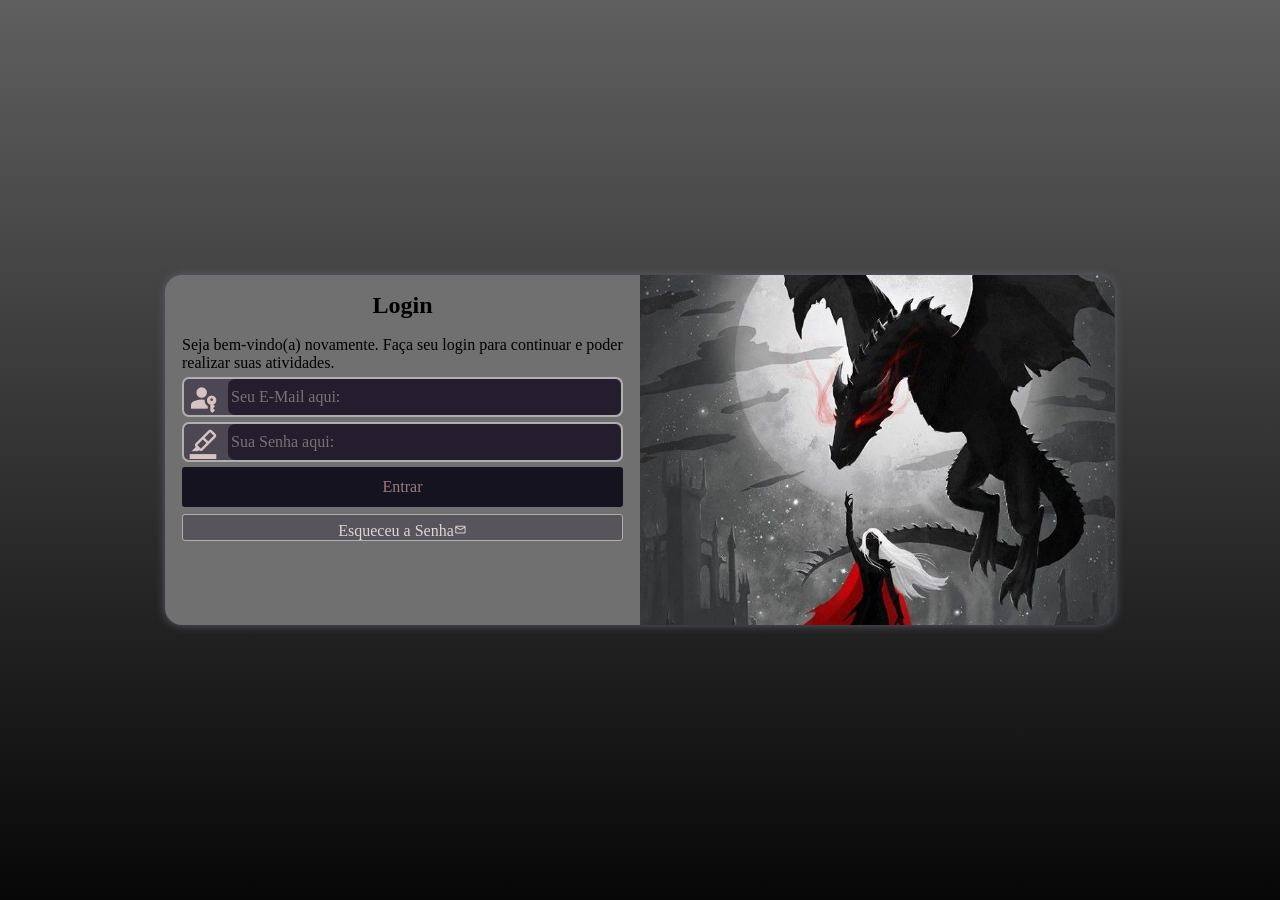
<file: index.html>
<!DOCTYPE html>
<html lang="pt-br">

<head>
    <meta charset="UTF-8">
    <meta name="viewport" content="width=device-width, initial-scale=1.0">
    <title>login_tela_mq</title>

    <link rel="stylesheet"
        href="https://fonts.googleapis.com/css2?family=Material+Symbols+Outlined:opsz,wght,FILL,GRAD@20..48,100..700,0..1,-50..200" />
    
        <link rel="shortcut icon" href="../assets/favicon.png" type="image/x-icon">
    
    <link rel="stylesheet" href="./assets/css/styles_login.css">

</head>

<body>
    <main>
        <section id="login">
            <div id="imagem">

            </div>
            <div id="formulario">
                <h1>Login</h1>
                <p>Seja bem-vindo(a) novamente. Faça seu login para continuar e poder
                    realizar suas atividades.
                </p>

                  <!-- <form action="../assets/php/login.php" method="post" autocomplete="on"> -->

                  <form action="./bemvindo.html" method="get" autocomplete="on">

                    <div class="campo">
                        <span class="material-symbols-outlined">passkey</span>

                        <input type="email" name="login" id="ilogin" placeholder="Seu E-Mail aqui:" autocomplete="email"
                            required maxlength="60">

                        <label for="ilogin">Login</label>
                    </div>

                    <div class="campo">
                        <span class="material-symbols-outlined">format_ink_highlighter</span>

                        <input type="password" name="senha" id="isenha" placeholder="Sua Senha aqui:"
                            autocomplete="current-password" required minlength="8" maxlength="20">

                        <label for="isenha">Senha:</label>
                    </div>

                    <input type="submit" value="Entrar">

                    <a href="../fund_javascript/esqueci.html" class="botao">
                        Esqueceu a Senha<span class="material-symbols-outlined">mail</span>
                    </a>
                </form>
            </div>
        </section>
    </main>
</body>

</html>
</file>
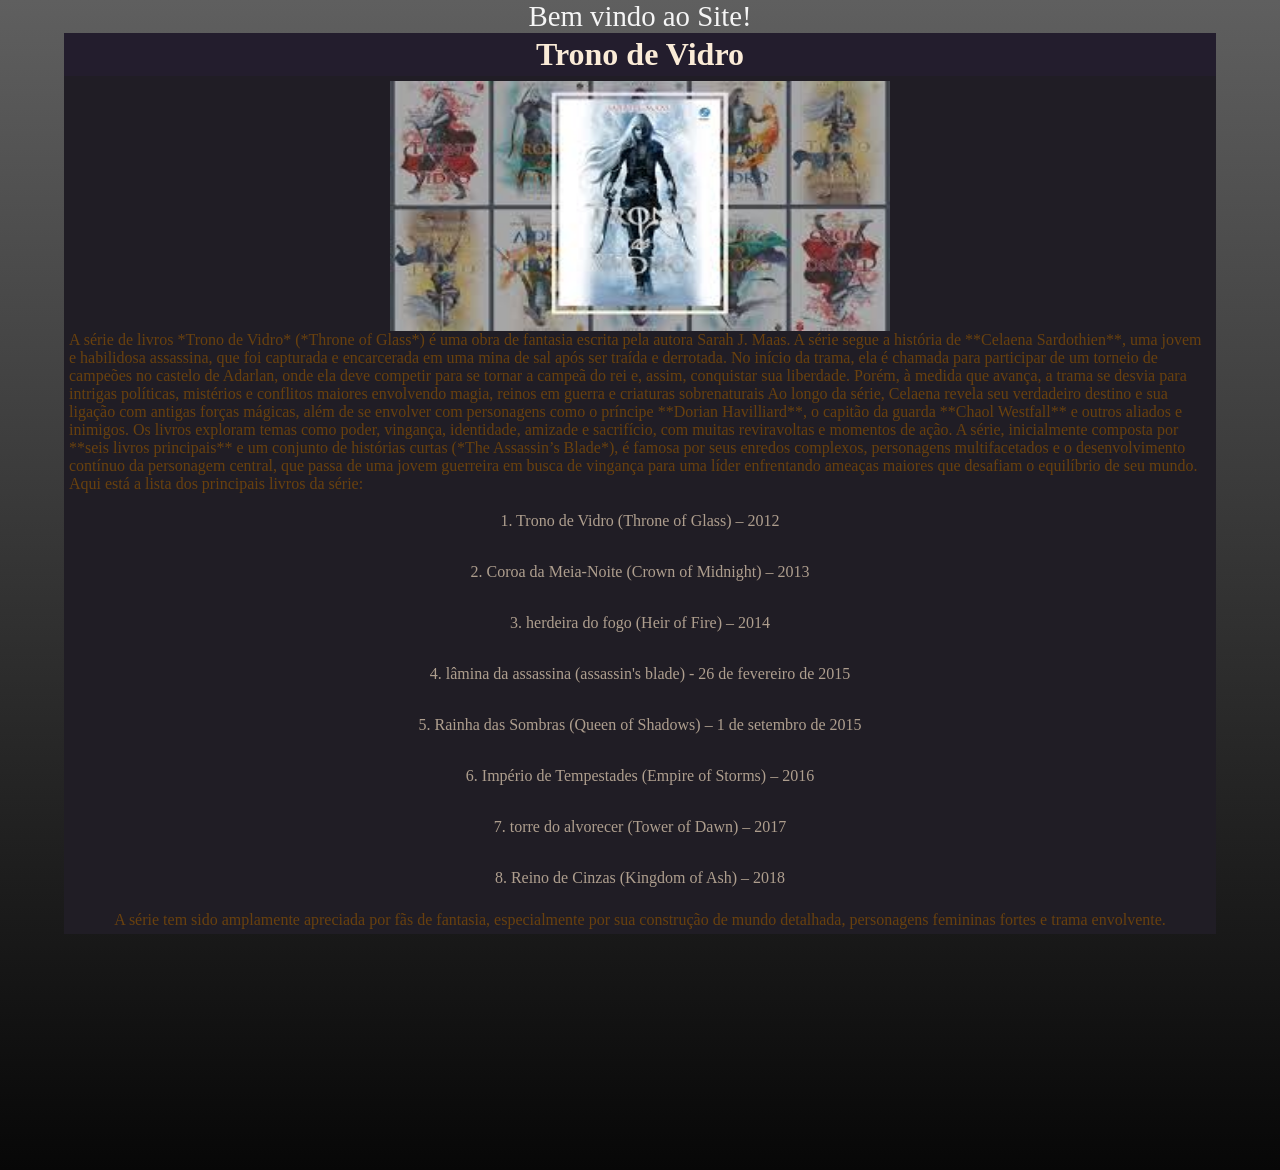
<file: bemvindo.html>
<!DOCTYPE html>
<html lang="en">

<head>
    <meta charset="UTF-8">
    <meta name="viewport" content="width=device-width, initial-scale=1.0">
    <title>Bem_Vindo</title>
    <link rel="stylesheet"
        href="https://fonts.googleapis.com/css2?family=Material+Symbols+Outlined:opsz,wght,FILL,GRAD@20..48,100..700,0..1,-50..200" />

    <link rel="shortcut icon" href="./assets/css/styles_login.css" type="image/x-icon">

    <!-- <link rel="stylesheet" href="../assets/css/styles_login.css"> -->

    <style>
        @charset "utf-8";

        :root {
            --isa: black;
            --dudu: white;
            --luka: orange;
            --ygor: blue;

        }



        * {
            margin: 0px;
            padding: 0px;
            box-sizing: border-box;
            font-family: 'Times New Roman', Times, serif;

        }

        /* criar a tela do mobile-first */

        body {
            margin: 0; /* Remove margens do body */
            padding: 0; /* Remove padding do body */
            min-height: 100vh; /* Garante que o body ocupe pelo menos a altura da tela */
            display: flex;
            flex-direction: column;
            background-image: linear-gradient(to top, #070707, #5f5f5f);
        }

        html {

            height: 130vh;
            width: 100vw;
        }

        main {
            position: relative;
            height: 100vh;
            width: 100vw;
        }

        article {
            margin-bottom: 100vh;
            display: flex;
            flex-direction: column;
            align-items: center;
            justify-content: center;
            gap: 15px;
            background-color: #201d25;
            color: #895005b1;
            margin: auto;
            padding: 5px;
            width: 90vw;
            height: auto;
        }

        article>p {
            color: #edd8bdb1;
            display: flex;
            margin: auto;
            margin: auto;
            align-items: flex-start;
            padding: 9px;


        }

        h1 {
            display: flex;
            /* Adiciona o display flex */
            flex-direction: column;
            /* Para empilhar os elementos verticalmente */
            align-items: center;
            /* Centraliza horizontalmente */
            justify-content: center;
            /* Centraliza verticalmente */
            padding: 3px;
            color: antiquewhite;
            background-color: #231d2d;
            width: 90vw;
            /* Para que tenha a mesma largura do article */
            margin: auto;
        }


        #page_after {
            color: whitesmoke;
            font-size: 1.8em;
            text-align: center;
        }

        footer>p{
            display: flex;
            text-align: center;
            /* background-color: */
            color: antiquewhite;
            width: 100vw;   
            margin-top: -140px;
            justify-content: center;
        }

        img {
            display: block;
            width: 500px;
            height: 80% auto;
            justify-items: center;
            margin: auto;
        }

       
    </style>
</head>

<body>
    <p id="page_after">Bem vindo ao Site!</p>

    <header>
        <h1>Trono de Vidro</h1>
    </header>


    <main>
        <article>
            <div class="container" id="container">
                <img src="./assets/images trono de vidro.jpg" width="270" height="250"
                    id="mobile">

                <!-- <h2>trono de vidreo </h2> -->

                <p> A série de livros *Trono de Vidro* (*Throne of Glass*) é uma obra de fantasia escrita pela autora
                    Sarah J. Maas. A série segue a história de **Celaena Sardothien**, uma jovem e habilidosa assassina,
                    que foi capturada e encarcerada em uma mina de sal após ser traída e derrotada. No início da trama,
                    ela é chamada para participar de um torneio de campeões no castelo de Adarlan, onde ela deve
                    competir para se tornar a campeã do rei e, assim, conquistar sua liberdade. Porém, à medida que
                    avança, a trama se desvia para intrigas políticas, mistérios e conflitos maiores envolvendo magia,
                    reinos em guerra e criaturas sobrenaturais
                    Ao longo da série, Celaena revela seu verdadeiro destino e sua ligação com antigas forças mágicas,
                    além de se envolver com personagens como o príncipe **Dorian Havilliard**, o capitão da guarda
                    **Chaol Westfall** e outros aliados e inimigos. Os livros exploram temas como poder, vingança,
                    identidade, amizade e sacrifício, com muitas reviravoltas e momentos de ação.
                    A série, inicialmente composta por **seis livros principais** e um conjunto de histórias curtas
                    (*The Assassin’s Blade*), é famosa por seus enredos complexos, personagens multifacetados e o
                    desenvolvimento contínuo da personagem central, que passa de uma jovem guerreira em busca de
                    vingança para uma líder enfrentando ameaças maiores que desafiam o equilíbrio de seu mundo.
                    Aqui está a lista dos principais livros da série: </p>

        </article>

        <article>
            <p>
                1. Trono de Vidro (Throne of Glass) – 2012
            </p>
            <p>
                2. Coroa da Meia-Noite (Crown of Midnight) – 2013
            </p>
            <p>
                3. herdeira do fogo (Heir of Fire) – 2014
            </p>
            <p>
                4. lâmina da assassina (assassin's blade) - 26 de fevereiro de 2015
            </p>
            <p>
                5. Rainha das Sombras (Queen of Shadows) – 1 de setembro de 2015
            </p>
            <p>
                6. Império de Tempestades (Empire of Storms) – 2016
            </p>
            <p>
                7. torre do alvorecer (Tower of Dawn) – 2017
            </p>
            <p>
                8. Reino de Cinzas (Kingdom of Ash) – 2018
            </p>

            A série tem sido amplamente apreciada por fãs de fantasia, especialmente por sua construção de mundo
            detalhada, personagens femininas fortes e trama envolvente.
        </article>





    </main>
    <footer>
        <p>
         Luis_F 2024
        </p>   
    </footer>

</body>

</html>
</file>
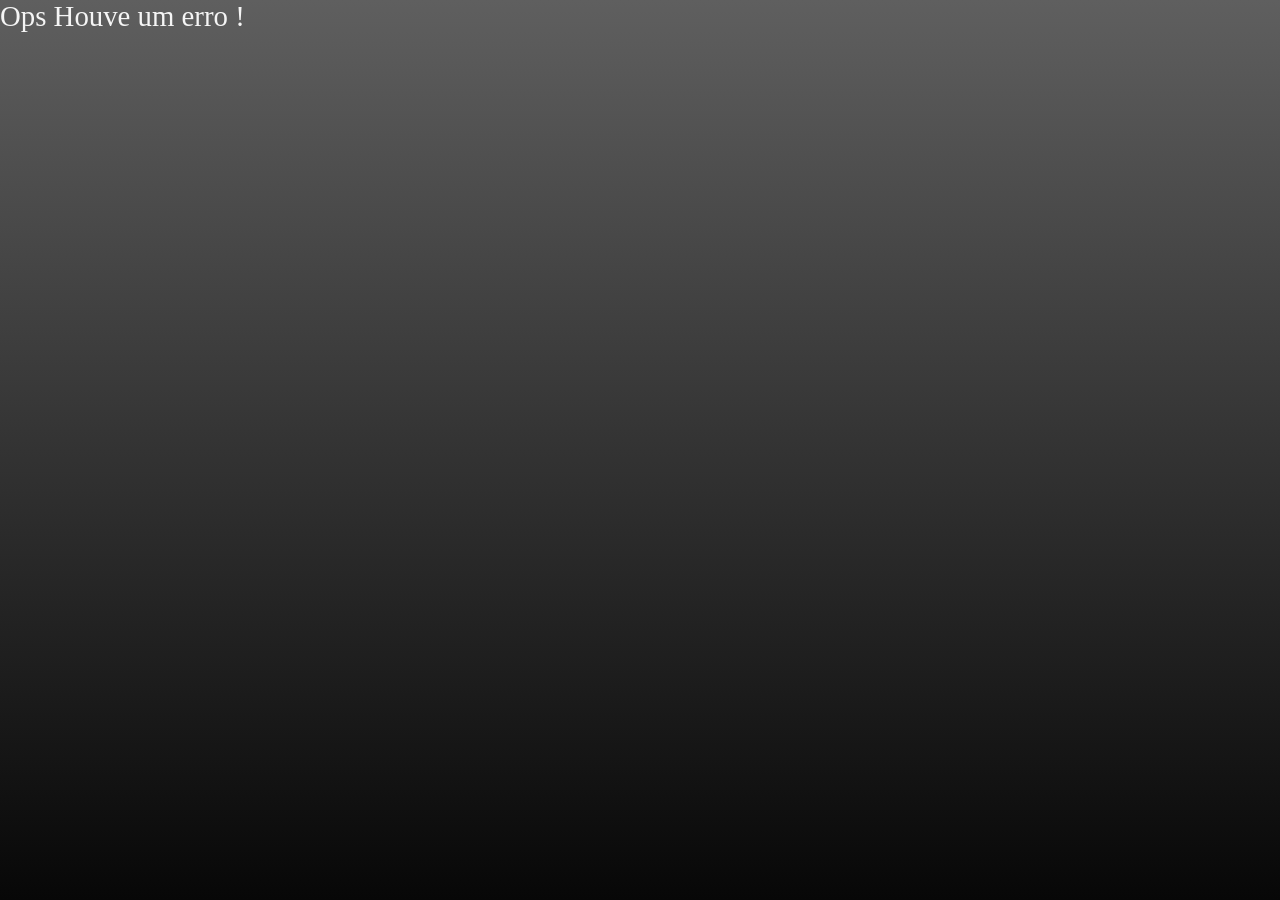
<file: esqueci.html>
<!DOCTYPE html>
<html lang="en">
<head>
    <meta charset="UTF-8">
    <meta name="viewport" content="width=device-width, initial-scale=1.0">
    <title>Erro_Senha</title>
    <link rel="stylesheet"
    href="https://fonts.googleapis.com/css2?family=Material+Symbols+Outlined:opsz,wght,FILL,GRAD@20..48,100..700,0..1,-50..200" />

    <link rel="shortcut icon" href="../fund_javascript/assets/favicon.png" type="image/x-icon">

<link rel="stylesheet" href="./assets/css/styles_login.css">
</head>
<body>
    <p id="page_after">Ops Houve um erro !</p>
</body>
</html>
</file>
<file: assets/css/styles_login.css>
@charset "utf-8";

:root{
    --isa:black;
    --dudu:white;
    --luka:orange;
    --ygor:blue;
    
} 



* {
    margin: 0px;
    padding: 0px;
    box-sizing: border-box;
    font-family: 'Times New Roman', Times, serif;

}

/* criar a tela do mobile-first */

body,
html {
    background-image: linear-gradient(to top, #070707, #5f5f5f);
    height: 100vh;
    width: 100vw;
}

main {
    position: relative;
    height: 100vh;
    width: 100vw;
}

section#login {
    position: absolute;
    top: 50%;
    left: 50%;
    overflow: hidden;
    /*tudo que for fora da borda recorta */
    background-color: rgb(112, 112, 112);
    width: 250px;
    height: 515px;
    border-radius: 17px;
    box-shadow: 0px 0px 10px #5e5d6c;
    transition: width .3s, height .3s;
    transition-timing-function: ease;
    transform: translate(-50%, -50%);
}

section#login>div#imagem {
    display: block;
    background: #030008b6 url(../manon_TOF.jpg) no-repeat;
    background-size: cover;
    background-position: left center;
    height: 200px;
}

section#login>div#formulario {
    display: block;
    padding: 17px;
}

div#formulario>h1 {
    text-align: center;
    margin-bottom: 17px;
}

div#formlario>p {
    font-size: 0.8em;
}

div.campo>label {
    display: none;
}

div.campo>span {
    color: rgb(215, 195, 195);
    font-size: 2rem;
    width: 40px;
    padding: 3px;
}

div.campo>input {
    background-color: #231d2d;
    font-size: 1em;
    padding: 3px;
    width: calc(100% - 44px);
    height: 100%;
    border: 0px;
    border-radius: 7px;
    transform: translateY(-12px);
}

div.campo>input:focus-within {
    background-color: white;
}

form>input[type=submit] {
    display: block;
    font-size: 1em;
    width: 100%;
    height: 40px;
    background-color: #161320;
    color: #987d7d;
    border: none;
    cursor: pointer;
    border-radius: 3px;
}

form>div.campo {
    background-color: #4c4752;
    display: block;
    border: solid 2px #afafaf;
    width: 100%;
    height: 40px;
    border-radius: 7px;
    margin: 5px 0px;

}

form>input[type=submit]:hover {
    background-color: #4b3c5d;

}

form>a.botao {
    display: block;
    text-align: center;
    font-size: 1em;
    width: 100%;
    height: 40%;
    padding-top: 7px;
    margin-top: 7px;
    background-color: #57545b;
    color: rgb(223, 211, 211);
    border: 1px solid #afafaf;
    border-radius: 3px;
    text-decoration: none;

}

form>a.botao:hover {
    background-color: #4b3c5d;
    color: rgb(83, 83, 83);
}

form>a.botao>span {
    font-size: 0.8em;

}

#page_after{
color: whitesmoke;
font-size: 1.8em;
}

@media screen and (min-width: 768px) and (max-width: 992px) {
    body {
        background-image: linear-gradient(to top, #070707, #5f5f5f);
    }

    section#login {
        width: 80vw;
        height: 280px;
    }

    section#login>div#imagem {
        float: left;
        width: 30%;
        height: 100%;
        background: #4b3c5d url(../manon_TOF.jpg) no-repeat;
        background-size: cover;
        background-position: right bottom;

        /*  */
    }

    section#login>div#formulario {
        float: right;
        width: 70%;
        /*  */
    }
}


@media screen and (min-width: 993px) {
    body {
        background-image: linear-gradient(to top,  #070707, #5f5f5f);
    }

    section#login {
        width: 950px;
        height: 350px;
        /*  */
    }

    section#login>div#imagem {
        float: right;
        width: 50%;
        height: 100%;
        background: #4b3c5d url(../manon_TOF.jpg) no-repeat;
        background-size: cover;
        background-position: right center;
        /*  */
    }

    section#login>div#formulario {
        float: left;
        width: 50%;
        /*  */
    }

    div#fomulario>h1 {
        font-size: 2em;
    }

    div#formlario>p {
        font-size: 1.2em;
    }
}
</file>
